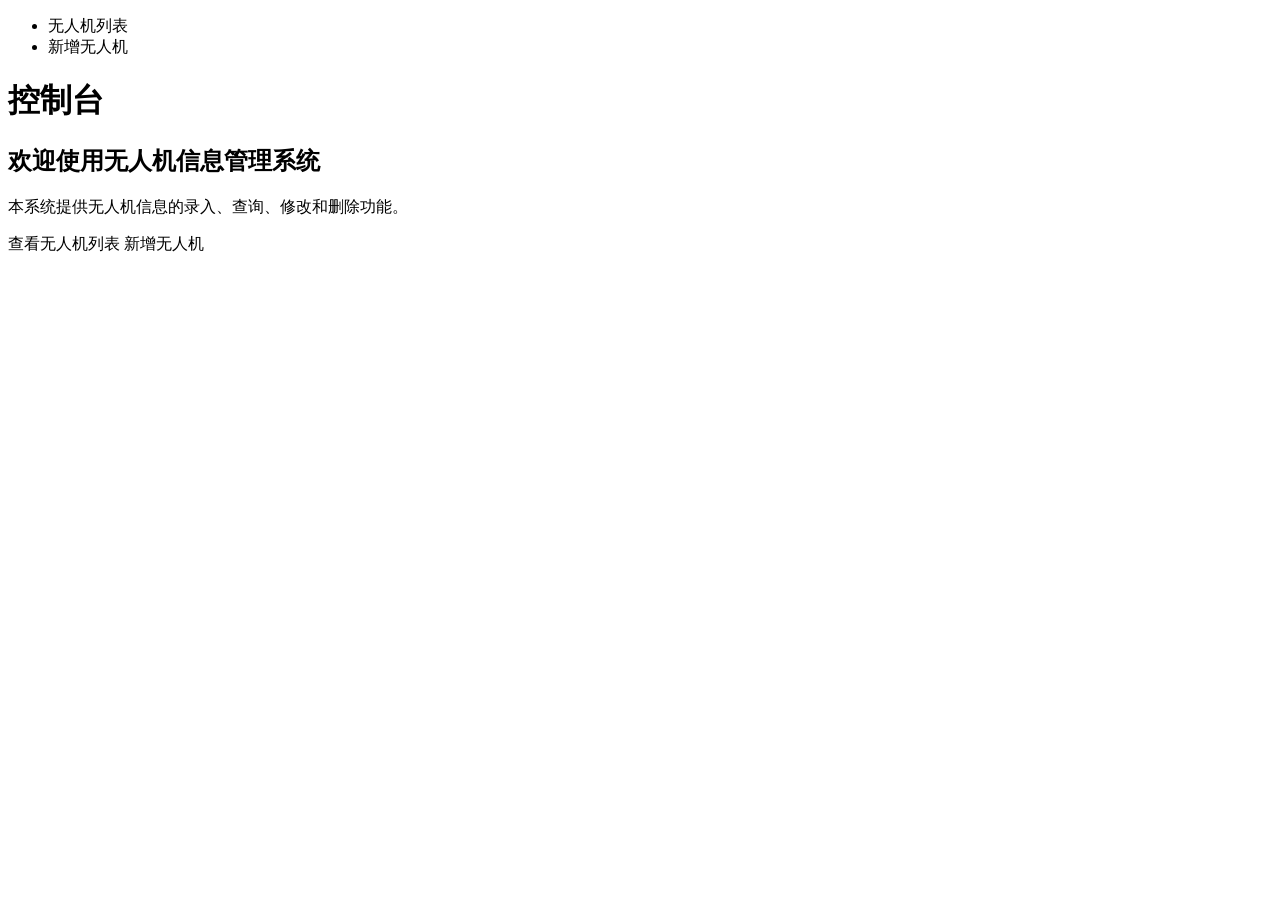
<file: drone-management/src/main/resources/templates/index.html>
<!DOCTYPE html>
<html xmlns:th="http://www.thymeleaf.org"
      xmlns:shiro="http://www.pollix.at/thymeleaf/shiro">
<head th:replace="fragments/header :: head('首页')"></head>
<body>

<div th:replace="fragments/header :: navbar"></div>

<div class="container-fluid main-container">
    <div class="row">
        <div class="col-sm-3 col-md-2 sidebar" shiro:authenticated="">
            <ul class="nav nav-sidebar">
                <li><a th:href="@{/drone/list}"><span class="glyphicon glyphicon-th-list"></span> 无人机列表</a></li>
                <li><a th:href="@{/drone/add}"><span class="glyphicon glyphicon-plus-sign"></span> 新增无人机</a></li>
            </ul>
        </div>
        <div class="col-sm-9 col-sm-offset-3 col-md-10 col-md-offset-2 main" shiro:authenticated="">
            <h1 class="page-header">
                <span class="glyphicon glyphicon-dashboard"></span> 控制台
            </h1>

            <div class="jumbotron">
                <h2>欢迎使用无人机信息管理系统</h2>
                <p>本系统提供无人机信息的录入、查询、修改和删除功能。</p>
                <p>
                    <a class="btn btn-primary btn-lg" th:href="@{/drone/list}" role="button">
                        <span class="glyphicon glyphicon-list"></span> 查看无人机列表
                    </a>
                    <a class="btn btn-success btn-lg" th:href="@{/drone/add}" role="button">
                        <span class="glyphicon glyphicon-plus"></span> 新增无人机
                    </a>
                </p>
            </div>
        </div>
    </div>
</div>

<div th:replace="fragments/footer :: scripts"></div>
</body>
</html>
</file>
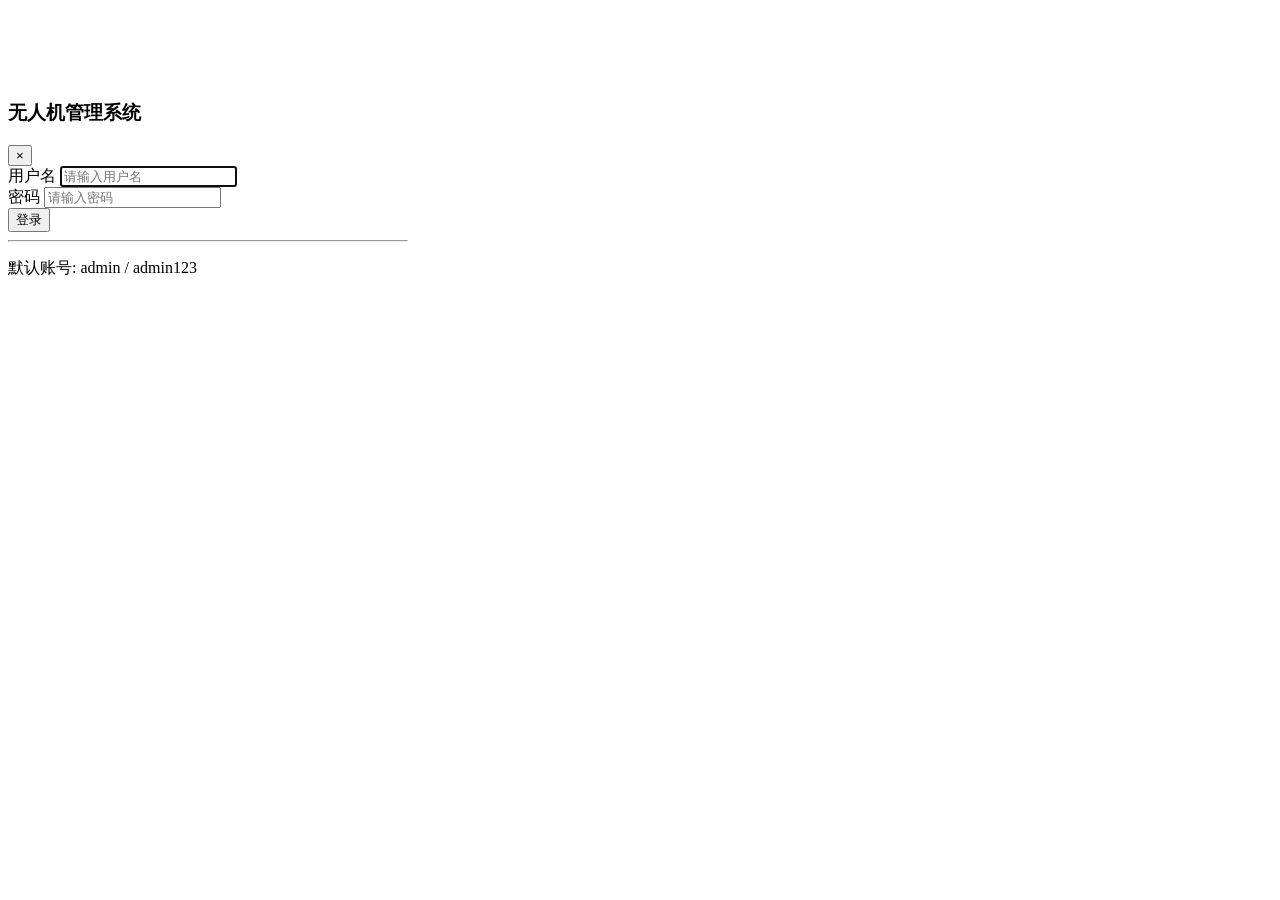
<file: drone-management/src/main/resources/templates/login.html>
<!DOCTYPE html>
<html xmlns:th="http://www.thymeleaf.org">
<head>
    <meta charset="UTF-8">
    <meta name="viewport" content="width=device-width, initial-scale=1">
    <title>登录 — 无人机管理系统</title>
    <link rel="stylesheet" th:href="@{/webjars/bootstrap/3.3.7/css/bootstrap.min.css}">
    <link rel="stylesheet" th:href="@{/css/app.css}">
</head>
<body>

<div class="container" style="max-width: 400px; margin-top: 100px;">
    <div class="panel panel-primary">
        <div class="panel-heading">
            <h3 class="panel-title text-center">
                <span class="glyphicon glyphicon-plane"></span> 无人机管理系统
            </h3>
        </div>
        <div class="panel-body">
            <!-- 错误提示 -->
            <div th:if="${error}" class="alert alert-danger alert-dismissible fade in">
                <button type="button" class="close" data-dismiss="alert">&times;</button>
                <span th:text="${error}"></span>
            </div>

            <form th:action="@{/login}" method="post" accept-charset="UTF-8">
                <div class="form-group">
                    <label for="username">用户名</label>
                    <input type="text" class="form-control" id="username"
                           name="username" placeholder="请输入用户名" required autofocus>
                </div>
                <div class="form-group">
                    <label for="password">密码</label>
                    <input type="password" class="form-control" id="password"
                           name="password" placeholder="请输入密码" required>
                </div>
                <button type="submit" class="btn btn-primary btn-block">
                    <span class="glyphicon glyphicon-log-in"></span> 登录
                </button>
            </form>

            <hr>
            <p class="text-center text-muted small">
                默认账号: admin / admin123
            </p>
        </div>
    </div>
</div>

<script th:src="@{/webjars/jquery/3.4.1/jquery.min.js}"></script>
<script th:src="@{/webjars/bootstrap/3.3.7/js/bootstrap.min.js}"></script>
</body>
</html>
</file>
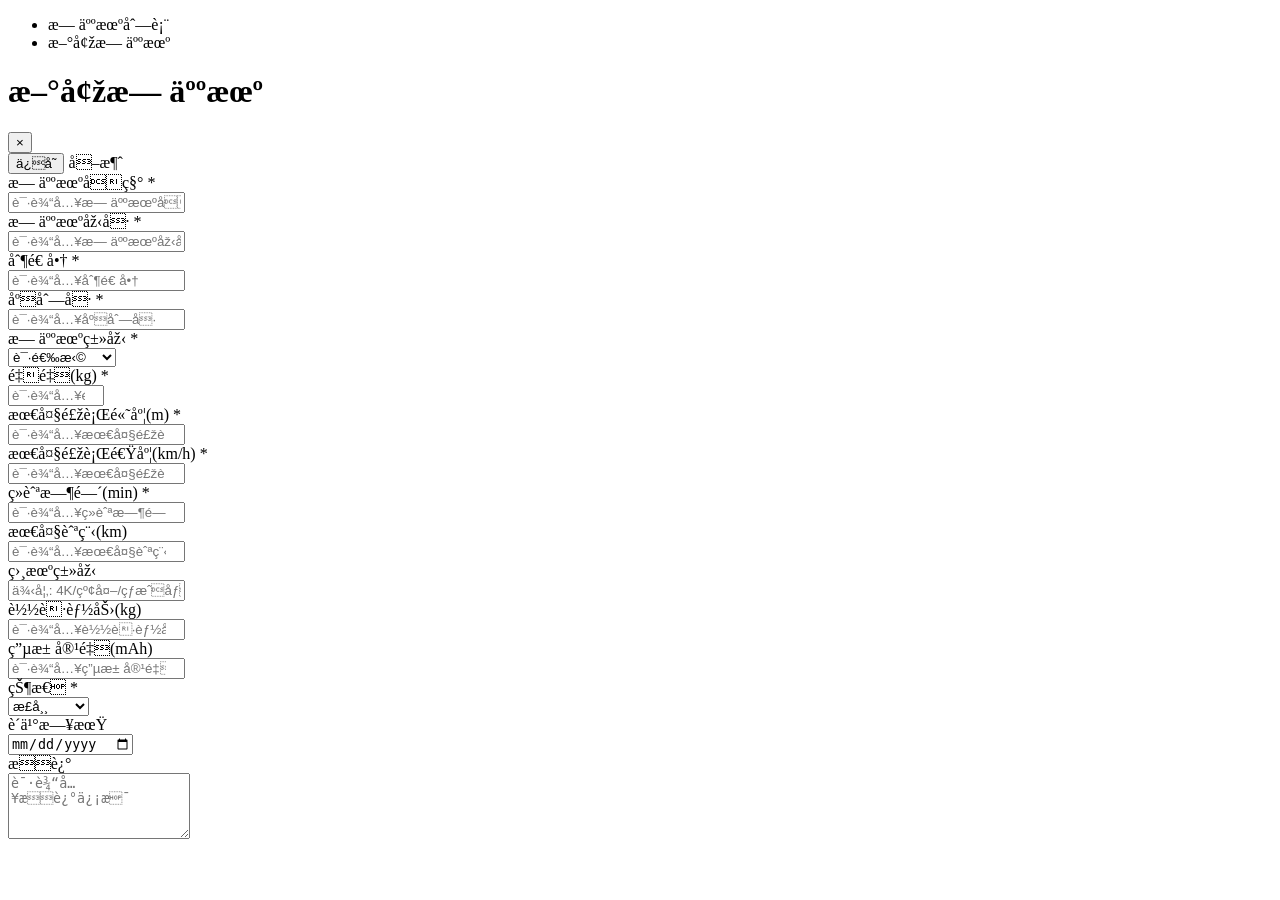
<file: drone-management/src/main/resources/templates/drone/add.html>
<!DOCTYPE html>
<html xmlns:th="http://www.thymeleaf.org"
      xmlns:shiro="http://www.pollix.at/thymeleaf/shiro">
<head th:replace="fragments/header :: head('新增无人机')"></head>
<body>

<div th:replace="fragments/header :: navbar"></div>

<div class="container-fluid main-container">
    <div class="row">
        <div class="col-sm-3 col-md-2 sidebar" shiro:authenticated="">
            <ul class="nav nav-sidebar">
                <li><a th:href="@{/drone/list}"><span class="glyphicon glyphicon-th-list"></span> 无人机列表</a></li>
                <li class="active"><a th:href="@{/drone/add}"><span class="glyphicon glyphicon-plus-sign"></span> 新增无人机</a></li>
            </ul>
        </div>

        <div class="col-sm-9 col-sm-offset-3 col-md-10 col-md-offset-2 main" shiro:authenticated="">
            <h1 class="page-header">
                <span class="glyphicon glyphicon-plus-sign"></span> 新增无人机
            </h1>

            <!-- 错误提示 -->
            <div th:if="${error}" class="alert alert-danger alert-dismissible fade in">
                <button type="button" class="close" data-dismiss="alert">&times;</button>
                <span th:text="${error}"></span>
            </div>

            <form th:action="@{/drone/add}" method="post" class="form-horizontal drone-form" accept-charset="UTF-8">
                <div th:replace="drone/add :: droneFormFields"></div>

                <div class="form-group">
                    <div class="col-sm-offset-2 col-sm-10">
                        <button type="submit" class="btn btn-primary btn-lg">
                            <span class="glyphicon glyphicon-ok"></span> 保存
                        </button>
                        <a th:href="@{/drone/list}" class="btn btn-default btn-lg">取消</a>
                    </div>
                </div>
            </form>

            <div th:replace="fragments/footer :: footer"></div>
        </div>
    </div>
</div>

<div th:replace="fragments/footer :: scripts"></div>
</body>
</html>

<!-- ==================== 表单字段片段（供 add / edit 复用） ==================== -->
<th:block th:fragment="droneFormFields">
    <div class="form-group">
        <label class="col-sm-2 control-label">无人机名称 <span class="text-danger">*</span></label>
        <div class="col-sm-6">
            <input type="text" class="form-control" name="droneName"
                   th:value="${drone != null ? drone.droneName : ''}"
                   placeholder="请输入无人机名称" required maxlength="100">
        </div>
    </div>
    <div class="form-group">
        <label class="col-sm-2 control-label">无人机型号 <span class="text-danger">*</span></label>
        <div class="col-sm-6">
            <input type="text" class="form-control" name="droneModel"
                   th:value="${drone != null ? drone.droneModel : ''}"
                   placeholder="请输入无人机型号" required maxlength="50">
        </div>
    </div>
    <div class="form-group">
        <label class="col-sm-2 control-label">制造商 <span class="text-danger">*</span></label>
        <div class="col-sm-6">
            <input type="text" class="form-control" name="manufacturer"
                   th:value="${drone != null ? drone.manufacturer : ''}"
                   placeholder="请输入制造商" required maxlength="100">
        </div>
    </div>
    <div class="form-group">
        <label class="col-sm-2 control-label">序列号 <span class="text-danger">*</span></label>
        <div class="col-sm-6">
            <input type="text" class="form-control" name="serialNumber"
                   th:value="${drone != null ? drone.serialNumber : ''}"
                   placeholder="请输入序列号" required maxlength="50">
        </div>
    </div>
    <div class="form-group">
        <label class="col-sm-2 control-label">无人机类型 <span class="text-danger">*</span></label>
        <div class="col-sm-6">
            <select class="form-control" name="droneType" required>
                <option value="">请选择</option>
                <option value="多旋翼" th:selected="${drone != null && drone.droneType == '多旋翼'}">多旋翼</option>
                <option value="固定翼" th:selected="${drone != null && drone.droneType == '固定翼'}">固定翼</option>
                <option value="直升机" th:selected="${drone != null && drone.droneType == '直升机'}">直升机</option>
                <option value="垂直起降" th:selected="${drone != null && drone.droneType == '垂直起降'}">垂直起降</option>
            </select>
        </div>
    </div>
    <div class="form-group">
        <label class="col-sm-2 control-label">重量(kg) <span class="text-danger">*</span></label>
        <div class="col-sm-6">
            <input type="number" step="0.01" class="form-control" name="weight"
                   th:value="${drone != null ? drone.weight : ''}"
                   placeholder="请输入重量" required min="0.01" max="10000">
        </div>
    </div>
    <div class="form-group">
        <label class="col-sm-2 control-label">最大飞行高度(m) <span class="text-danger">*</span></label>
        <div class="col-sm-6">
            <input type="number" step="0.1" class="form-control" name="maxAltitude"
                   th:value="${drone != null ? drone.maxAltitude : ''}"
                   placeholder="请输入最大飞行高度" required min="0">
        </div>
    </div>
    <div class="form-group">
        <label class="col-sm-2 control-label">最大飞行速度(km/h) <span class="text-danger">*</span></label>
        <div class="col-sm-6">
            <input type="number" step="0.1" class="form-control" name="maxSpeed"
                   th:value="${drone != null ? drone.maxSpeed : ''}"
                   placeholder="请输入最大飞行速度" required min="0">
        </div>
    </div>
    <div class="form-group">
        <label class="col-sm-2 control-label">续航时间(min) <span class="text-danger">*</span></label>
        <div class="col-sm-6">
            <input type="number" class="form-control" name="endurance"
                   th:value="${drone != null ? drone.endurance : ''}"
                   placeholder="请输入续航时间" required min="0">
        </div>
    </div>
    <div class="form-group">
        <label class="col-sm-2 control-label">最大航程(km)</label>
        <div class="col-sm-6">
            <input type="number" step="0.1" class="form-control" name="range"
                   th:value="${drone != null ? drone.range : ''}"
                   placeholder="请输入最大航程" min="0">
        </div>
    </div>
    <div class="form-group">
        <label class="col-sm-2 control-label">相机类型</label>
        <div class="col-sm-6">
            <input type="text" class="form-control" name="cameraType"
                   th:value="${drone != null ? drone.cameraType : ''}"
                   placeholder="例如: 4K/红外/热成像" maxlength="50">
        </div>
    </div>
    <div class="form-group">
        <label class="col-sm-2 control-label">载荷能力(kg)</label>
        <div class="col-sm-6">
            <input type="number" step="0.01" class="form-control" name="payloadCapacity"
                   th:value="${drone != null ? drone.payloadCapacity : ''}"
                   placeholder="请输入载荷能力" min="0">
        </div>
    </div>
    <div class="form-group">
        <label class="col-sm-2 control-label">电池容量(mAh)</label>
        <div class="col-sm-6">
            <input type="number" class="form-control" name="batteryCapacity"
                   th:value="${drone != null ? drone.batteryCapacity : ''}"
                   placeholder="请输入电池容量" min="0">
        </div>
    </div>
    <div class="form-group">
        <label class="col-sm-2 control-label">状态 <span class="text-danger">*</span></label>
        <div class="col-sm-6">
            <select class="form-control" name="status" required>
                <option value="正常" th:selected="${drone != null && drone.status == '正常'}">正常</option>
                <option value="维护中" th:selected="${drone != null && drone.status == '维护中'}">维护中</option>
                <option value="故障" th:selected="${drone != null && drone.status == '故障'}">故障</option>
                <option value="停用" th:selected="${drone != null && drone.status == '停用'}">停用</option>
            </select>
        </div>
    </div>
    <div class="form-group">
        <label class="col-sm-2 control-label">购买日期</label>
        <div class="col-sm-6">
            <input type="date" class="form-control" name="purchaseDate"
                   th:value="${drone != null && drone.purchaseDate != null ? #dates.format(drone.purchaseDate, 'yyyy-MM-dd') : ''}">
        </div>
    </div>
    <div class="form-group">
        <label class="col-sm-2 control-label">描述</label>
        <div class="col-sm-6">
            <textarea class="form-control" name="description" rows="4"
                      maxlength="500" placeholder="请输入描述信息"
                      th:text="${drone != null ? drone.description : ''}"></textarea>
        </div>
    </div>
</th:block>
</file>
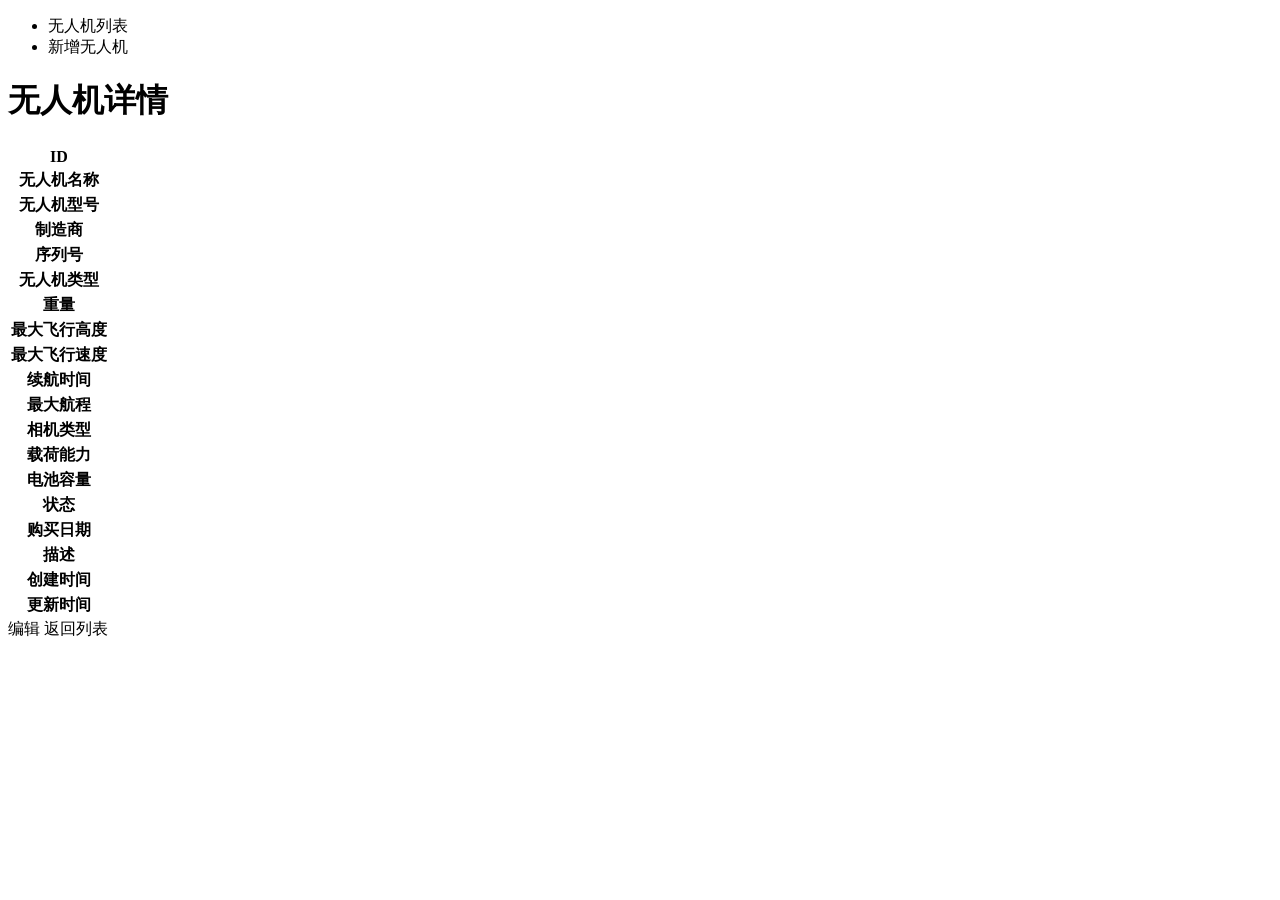
<file: drone-management/src/main/resources/templates/drone/detail.html>
<!DOCTYPE html>
<html xmlns:th="http://www.thymeleaf.org"
      xmlns:shiro="http://www.pollix.at/thymeleaf/shiro">
<head th:replace="fragments/header :: head('无人机详情')"></head>
<body>

<div th:replace="fragments/header :: navbar"></div>

<div class="container-fluid main-container">
    <div class="row">
        <div class="col-sm-3 col-md-2 sidebar" shiro:authenticated="">
            <ul class="nav nav-sidebar">
                <li><a th:href="@{/drone/list}"><span class="glyphicon glyphicon-th-list"></span> 无人机列表</a></li>
                <li><a th:href="@{/drone/add}"><span class="glyphicon glyphicon-plus-sign"></span> 新增无人机</a></li>
            </ul>
        </div>

        <div class="col-sm-9 col-sm-offset-3 col-md-10 col-md-offset-2 main" shiro:authenticated="">
            <h1 class="page-header">
                <span class="glyphicon glyphicon-info-sign"></span> 无人机详情
            </h1>

            <div class="panel panel-default" th:if="${drone != null}">
                <div class="panel-heading">
                    <h3 class="panel-title" th:text="${drone.droneName} + ' — ' + ${drone.droneModel}"></h3>
                </div>
                <div class="panel-body">
                    <table class="table table-bordered table-striped detail-table">
                        <tr><th class="col-sm-3">ID</th><td th:text="${drone.id}"></td></tr>
                        <tr><th>无人机名称</th><td th:text="${drone.droneName}"></td></tr>
                        <tr><th>无人机型号</th><td th:text="${drone.droneModel}"></td></tr>
                        <tr><th>制造商</th><td th:text="${drone.manufacturer}"></td></tr>
                        <tr><th>序列号</th><td th:text="${drone.serialNumber}"></td></tr>
                        <tr><th>无人机类型</th><td th:text="${drone.droneType}"></td></tr>
                        <tr><th>重量</th><td th:text="${drone.weight} + ' kg'"></td></tr>
                        <tr><th>最大飞行高度</th><td th:text="${drone.maxAltitude} + ' m'"></td></tr>
                        <tr><th>最大飞行速度</th><td th:text="${drone.maxSpeed} + ' km/h'"></td></tr>
                        <tr><th>续航时间</th><td th:text="${drone.endurance} + ' min'"></td></tr>
                        <tr><th>最大航程</th><td th:text="${drone.range != null ? drone.range + ' km' : '-'}"></td></tr>
                        <tr><th>相机类型</th><td th:text="${drone.cameraType != null && !drone.cameraType.isEmpty() ? drone.cameraType : '-'}"></td></tr>
                        <tr><th>载荷能力</th><td th:text="${drone.payloadCapacity != null ? drone.payloadCapacity + ' kg' : '-'}"></td></tr>
                        <tr><th>电池容量</th><td th:text="${drone.batteryCapacity != null ? drone.batteryCapacity + ' mAh' : '-'}"></td></tr>
                        <tr><th>状态</th>
                            <td>
                                <span class="label"
                                      th:classappend="${drone.status == '正常'} ? 'label-success' : (${drone.status == '维护中'} ? 'label-warning' : (${drone.status == '故障'} ? 'label-danger' : 'label-default'))"
                                      th:text="${drone.status}"></span>
                            </td>
                        </tr>
                        <tr><th>购买日期</th><td th:text="${drone.purchaseDate != null ? #dates.format(drone.purchaseDate, 'yyyy-MM-dd') : '-'}"></td></tr>
                        <tr><th>描述</th><td th:text="${drone.description != null && !drone.description.isEmpty() ? drone.description : '-'}"></td></tr>
                        <tr><th>创建时间</th><td th:text="${drone.createTime != null ? #dates.format(drone.createTime, 'yyyy-MM-dd HH:mm:ss') : '-'}"></td></tr>
                        <tr><th>更新时间</th><td th:text="${drone.updateTime != null ? #dates.format(drone.updateTime, 'yyyy-MM-dd HH:mm:ss') : '-'}"></td></tr>
                    </table>
                </div>
                <div class="panel-footer">
                    <a th:href="@{/drone/edit/{id}(id=${drone.id})}" class="btn btn-warning">
                        <span class="glyphicon glyphicon-edit"></span> 编辑</a>
                    <a th:href="@{/drone/list}" class="btn btn-default">
                        <span class="glyphicon glyphicon-arrow-left"></span> 返回列表</a>
                </div>
            </div>

            <div th:replace="fragments/footer :: footer"></div>
        </div>
    </div>
</div>

<div th:replace="fragments/footer :: scripts"></div>
</body>
</html>
</file>
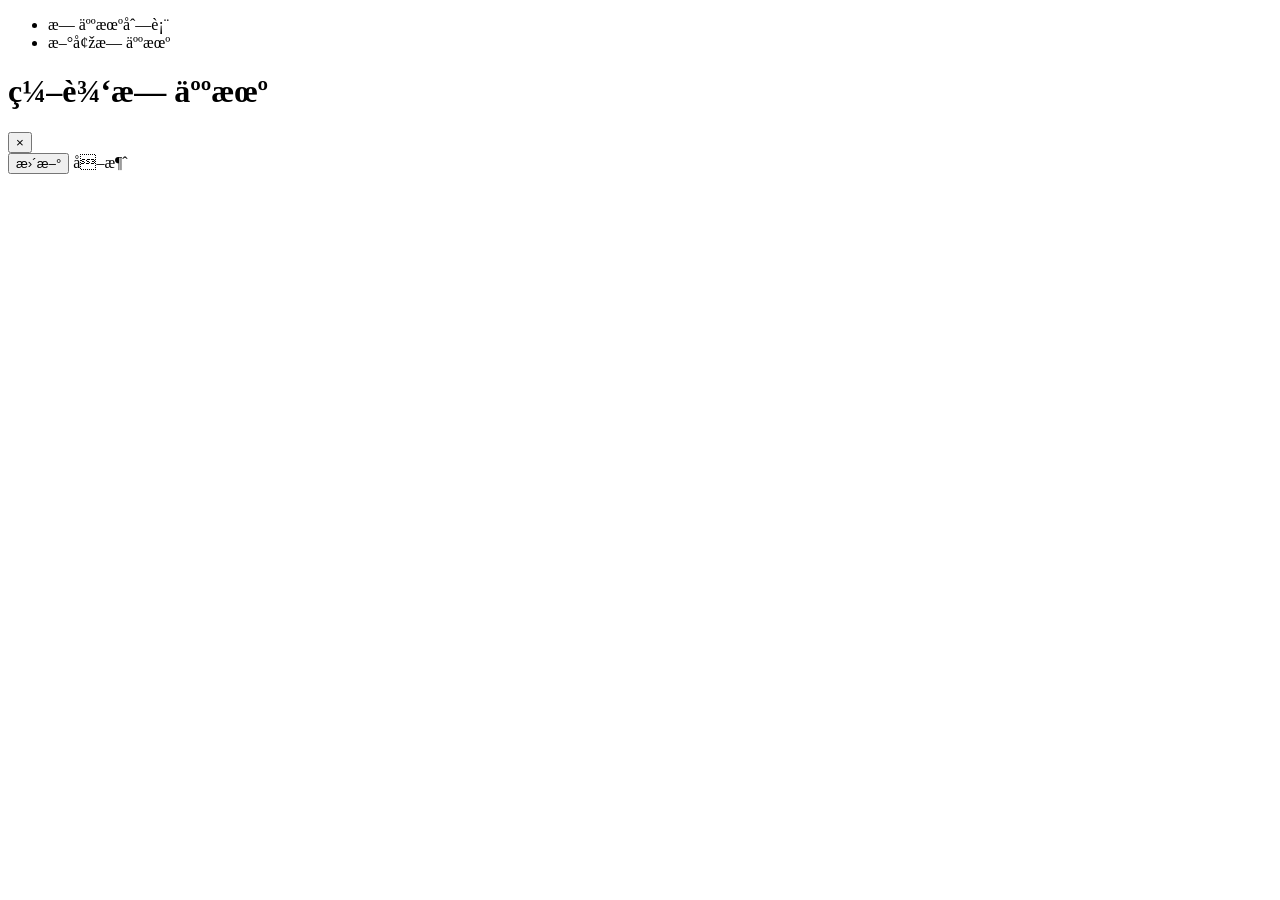
<file: drone-management/src/main/resources/templates/drone/edit.html>
<!DOCTYPE html>
<html xmlns:th="http://www.thymeleaf.org"
      xmlns:shiro="http://www.pollix.at/thymeleaf/shiro">
<head th:replace="fragments/header :: head('编辑无人机')"></head>
<body>

<div th:replace="fragments/header :: navbar"></div>

<div class="container-fluid main-container">
    <div class="row">
        <div class="col-sm-3 col-md-2 sidebar" shiro:authenticated="">
            <ul class="nav nav-sidebar">
                <li><a th:href="@{/drone/list}"><span class="glyphicon glyphicon-th-list"></span> 无人机列表</a></li>
                <li><a th:href="@{/drone/add}"><span class="glyphicon glyphicon-plus-sign"></span> 新增无人机</a></li>
            </ul>
        </div>

        <div class="col-sm-9 col-sm-offset-3 col-md-10 col-md-offset-2 main" shiro:authenticated="">
            <h1 class="page-header">
                <span class="glyphicon glyphicon-edit"></span> 编辑无人机
            </h1>

            <!-- 错误提示 -->
            <div th:if="${error}" class="alert alert-danger alert-dismissible fade in">
                <button type="button" class="close" data-dismiss="alert">&times;</button>
                <span th:text="${error}"></span>
            </div>

            <form th:action="@{/drone/edit}" method="post" class="form-horizontal drone-form" accept-charset="UTF-8">
                <!-- 隐藏的 ID 字段 -->
                <input type="hidden" name="id" th:value="${drone.id}">

                <div th:replace="drone/add :: droneFormFields"></div>

                <div class="form-group">
                    <div class="col-sm-offset-2 col-sm-10">
                        <button type="submit" class="btn btn-primary btn-lg">
                            <span class="glyphicon glyphicon-ok"></span> 更新
                        </button>
                        <a th:href="@{/drone/list}" class="btn btn-default btn-lg">取消</a>
                    </div>
                </div>
            </form>

            <div th:replace="fragments/footer :: footer"></div>
        </div>
    </div>
</div>

<div th:replace="fragments/footer :: scripts"></div>
</body>
</html>
</file>
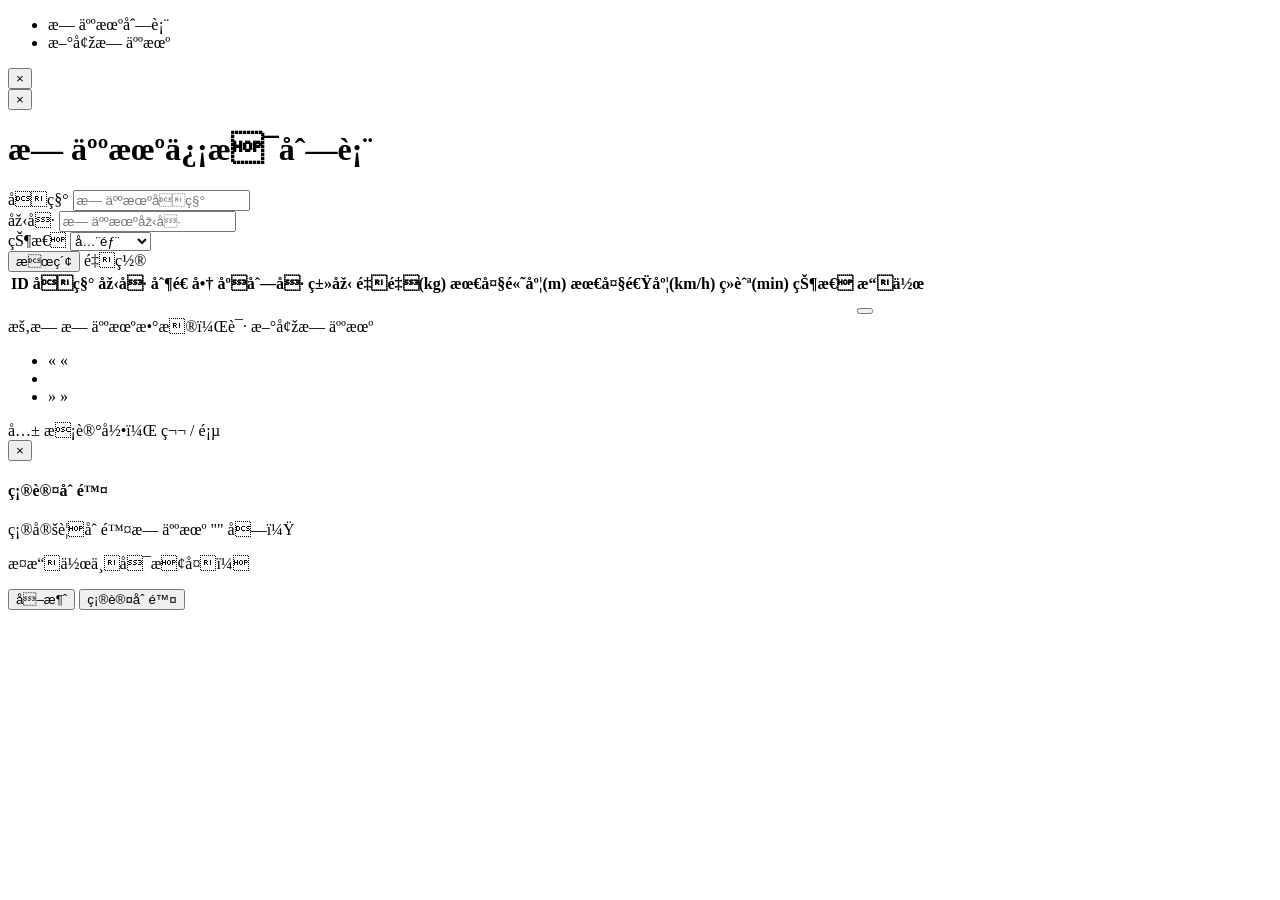
<file: drone-management/src/main/resources/templates/drone/list.html>
<!DOCTYPE html>
<html xmlns:th="http://www.thymeleaf.org"
      xmlns:shiro="http://www.pollix.at/thymeleaf/shiro">
<head th:replace="fragments/header :: head('无人机列表')"></head>
<body>

<div th:replace="fragments/header :: navbar"></div>

<div class="container-fluid main-container">
    <div class="row">
        <div class="col-sm-3 col-md-2 sidebar" shiro:authenticated="">
            <ul class="nav nav-sidebar">
                <li class="active"><a th:href="@{/drone/list}"><span class="glyphicon glyphicon-th-list"></span> 无人机列表</a></li>
                <li><a th:href="@{/drone/add}"><span class="glyphicon glyphicon-plus-sign"></span> 新增无人机</a></li>
            </ul>
        </div>

        <div class="col-sm-9 col-sm-offset-3 col-md-10 col-md-offset-2 main" shiro:authenticated="">
            <!-- 提示消息 -->
            <div th:if="${success}" class="alert alert-success alert-dismissible fade in">
                <button type="button" class="close" data-dismiss="alert">&times;</button>
                <span th:text="${success}"></span>
            </div>
            <div th:if="${error}" class="alert alert-danger alert-dismissible fade in">
                <button type="button" class="close" data-dismiss="alert">&times;</button>
                <span th:text="${error}"></span>
            </div>

            <h1 class="page-header">
                <span class="glyphicon glyphicon-plane"></span> 无人机信息列表
            </h1>

            <!-- 搜索表单 -->
            <form class="form-inline well" th:action="@{/drone/list}" method="get" accept-charset="UTF-8">
                <div class="form-group">
                    <label for="droneName">名称</label>
                    <input type="text" class="form-control" id="droneName"
                           name="droneName" th:value="${droneName}" placeholder="无人机名称">
                </div>
                <div class="form-group">
                    <label for="droneModel">型号</label>
                    <input type="text" class="form-control" id="droneModel"
                           name="droneModel" th:value="${droneModel}" placeholder="无人机型号">
                </div>
                <div class="form-group">
                    <label for="status">状态</label>
                    <select class="form-control" id="status" name="status">
                        <option value="">全部</option>
                        <option value="正常" th:selected="${status == '正常'}">正常</option>
                        <option value="维护中" th:selected="${status == '维护中'}">维护中</option>
                        <option value="故障" th:selected="${status == '故障'}">故障</option>
                        <option value="停用" th:selected="${status == '停用'}">停用</option>
                    </select>
                </div>
                <button type="submit" class="btn btn-primary">
                    <span class="glyphicon glyphicon-search"></span> 搜索</button>
                <a th:href="@{/drone/list}" class="btn btn-default">重置</a>
            </form>

            <!-- 数据表格 -->
            <div class="table-responsive" th:if="${page != null && page.data != null && !page.data.isEmpty()}">
                <table class="table table-striped table-bordered table-hover">
                    <thead>
                        <tr>
                            <th>ID</th>
                            <th>名称</th>
                            <th>型号</th>
                            <th>制造商</th>
                            <th>序列号</th>
                            <th>类型</th>
                            <th>重量(kg)</th>
                            <th>最大高度(m)</th>
                            <th>最大速度(km/h)</th>
                            <th>续航(min)</th>
                            <th>状态</th>
                            <th>操作</th>
                        </tr>
                    </thead>
                    <tbody>
                        <tr th:each="drone : ${page.data}">
                            <td th:text="${drone.id}"></td>
                            <td><a th:href="@{/drone/detail/{id}(id=${drone.id})}"
                                   th:text="${drone.droneName}"></a></td>
                            <td th:text="${drone.droneModel}"></td>
                            <td th:text="${drone.manufacturer}"></td>
                            <td th:text="${drone.serialNumber}"></td>
                            <td th:text="${drone.droneType}"></td>
                            <td th:text="${drone.weight}"></td>
                            <td th:text="${drone.maxAltitude}"></td>
                            <td th:text="${drone.maxSpeed}"></td>
                            <td th:text="${drone.endurance}"></td>
                            <td>
                                <span class="label"
                                      th:classappend="${drone.status == '正常'} ? 'label-success' : (${drone.status == '维护中'} ? 'label-warning' : (${drone.status == '故障'} ? 'label-danger' : 'label-default'))"
                                      th:text="${drone.status}"></span>
                            </td>
                            <td>
                                <a th:href="@{/drone/detail/{id}(id=${drone.id})}"
                                   class="btn btn-info btn-xs" title="详情">
                                    <span class="glyphicon glyphicon-eye-open"></span></a>
                                <a th:href="@{/drone/edit/{id}(id=${drone.id})}"
                                   class="btn btn-warning btn-xs" title="编辑">
                                    <span class="glyphicon glyphicon-edit"></span></a>
                                <button type="button" class="btn btn-danger btn-xs btn-delete"
                                        th:attr="data-id=${drone.id},data-name=${drone.droneName}"
                                        title="删除">
                                    <span class="glyphicon glyphicon-trash"></span></button>
                            </td>
                        </tr>
                    </tbody>
                </table>
            </div>

            <!-- 空数据提示 -->
            <div th:unless="${page != null && page.data != null && !page.data.isEmpty()}"
                 class="alert alert-info">
                <span class="glyphicon glyphicon-info-sign"></span> 暂无无人机数据，请
                <a th:href="@{/drone/add}">新增无人机</a>
            </div>

            <!-- 分页 -->
            <nav th:if="${page != null && page.totalPages > 1}" aria-label="分页导航">
                <ul class="pagination">
                    <!-- 上一页 -->
                    <li th:classappend="${page.pageNum <= 1} ? 'disabled' : ''">
                        <a th:if="${page.pageNum > 1}"
                           th:href="@{/drone/list(droneName=${droneName}, droneModel=${droneModel}, status=${status}, pageNum=${page.pageNum - 1}, pageSize=${page.pageSize})}"
                           aria-label="上一页">&laquo;</a>
                        <span th:unless="${page.pageNum > 1}">&laquo;</span>
                    </li>

                    <!-- 页码 -->
                    <li th:each="i : ${#numbers.sequence(1, page.totalPages)}"
                        th:classappend="${i == page.pageNum} ? 'active' : ''">
                        <a th:href="@{/drone/list(droneName=${droneName}, droneModel=${droneModel}, status=${status}, pageNum=${i}, pageSize=${page.pageSize})}"
                           th:text="${i}"></a>
                    </li>

                    <!-- 下一页 -->
                    <li th:classappend="${page.pageNum >= page.totalPages} ? 'disabled' : ''">
                        <a th:if="${page.pageNum < page.totalPages}"
                           th:href="@{/drone/list(droneName=${droneName}, droneModel=${droneModel}, status=${status}, pageNum=${page.pageNum + 1}, pageSize=${page.pageSize})}"
                           aria-label="下一页">&raquo;</a>
                        <span th:unless="${page.pageNum < page.totalPages}">&raquo;</span>
                    </li>
                </ul>
                <span class="text-muted">
                    共 <strong th:text="${page.total}"></strong> 条记录，
                    第 <strong th:text="${page.pageNum}"></strong>/<strong th:text="${page.totalPages}"></strong> 页
                </span>
            </nav>

            <div th:replace="fragments/footer :: footer"></div>
        </div>
    </div>
</div>

<div th:replace="fragments/footer :: scripts"></div>

<!-- 删除确认弹窗 -->
<div class="modal fade" id="deleteModal" tabindex="-1" role="dialog">
    <div class="modal-dialog" role="document">
        <div class="modal-content">
            <div class="modal-header">
                <button type="button" class="close" data-dismiss="modal">&times;</button>
                <h4 class="modal-title"><span class="glyphicon glyphicon-warning-sign text-danger"></span> 确认删除</h4>
            </div>
            <div class="modal-body">
                <p>确定要删除无人机 "<strong id="deleteDroneName"></strong>" 吗？</p>
                <p class="text-danger">此操作不可恢复！</p>
            </div>
            <div class="modal-footer">
                <form id="deleteForm" th:action="@{/drone/delete}" method="post" accept-charset="UTF-8">
                    <input type="hidden" name="id" id="deleteDroneId">
                    <button type="button" class="btn btn-default" data-dismiss="modal">取消</button>
                    <button type="submit" class="btn btn-danger">
                        <span class="glyphicon glyphicon-trash"></span> 确认删除</button>
                </form>
            </div>
        </div>
    </div>
</div>

<script>
    // 使用事件委托处理删除按钮点击
    $(document).on('click', '.btn-delete', function () {
        var id = $(this).data('id');
        var name = $(this).data('name');
        $('#deleteDroneId').val(id);
        $('#deleteDroneName').text(name);
        $('#deleteModal').modal('show');
    });
</script>

</body>
</html>
</file>
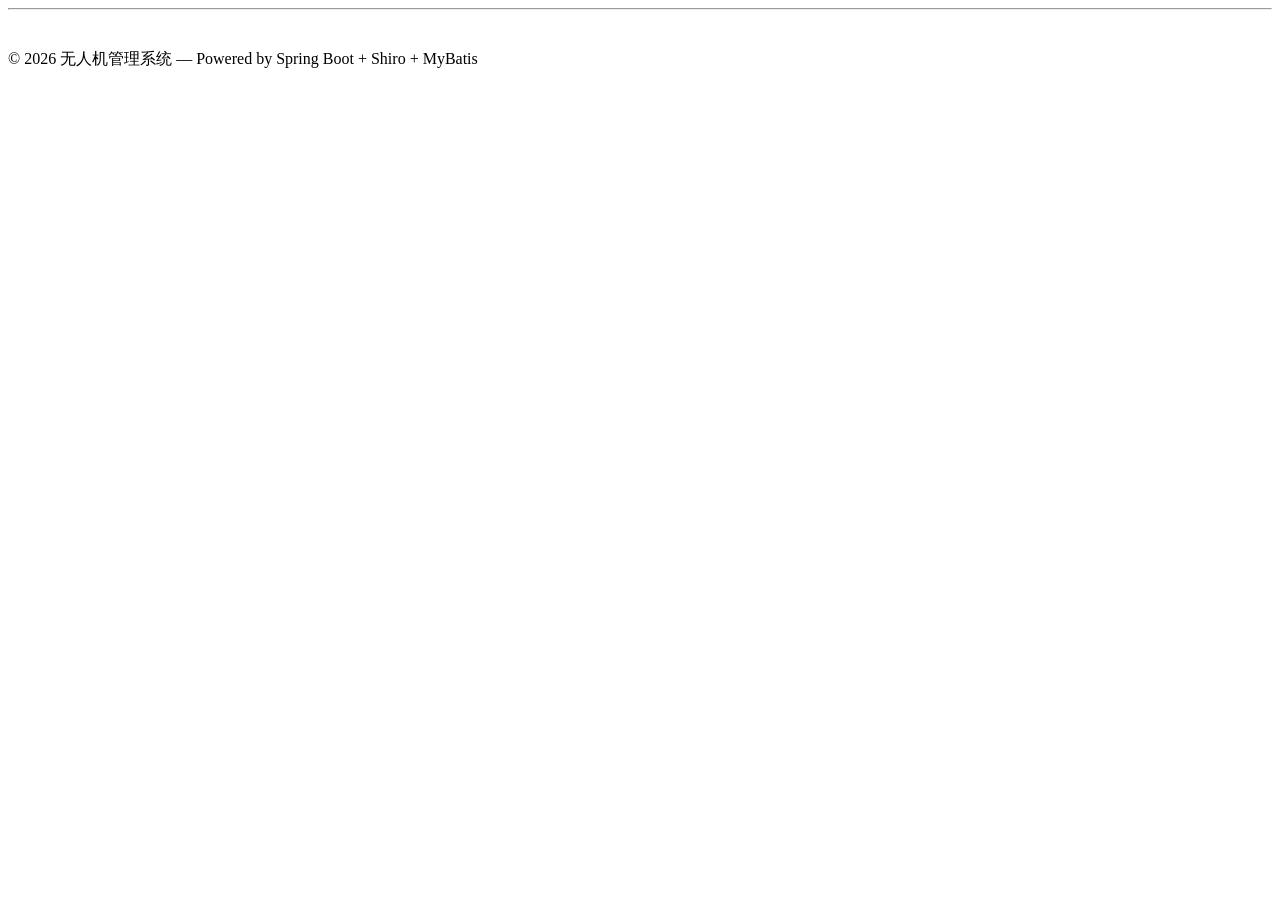
<file: drone-management/src/main/resources/templates/fragments/footer.html>
<!DOCTYPE html>
<html xmlns:th="http://www.thymeleaf.org">

<!-- ==================== 页面尾部 ==================== -->
<div th:fragment="footer">
    <hr>
    <footer class="text-center text-muted" style="padding: 15px 0;">
        <p>&copy; 2026 无人机管理系统 — Powered by Spring Boot + Shiro + MyBatis</p>
    </footer>
</div>

<!-- ==================== 公共脚本 ==================== -->
<th:block th:fragment="scripts">
    <!-- jQuery -->
    <script th:src="@{/webjars/jquery/3.4.1/jquery.min.js}"></script>
    <!-- Bootstrap JS -->
    <script th:src="@{/webjars/bootstrap/3.3.7/js/bootstrap.min.js}"></script>
    <!-- 自定义脚本 -->
    <script th:src="@{/js/app.js}"></script>
</th:block>

<!-- 关闭主体布局标签 (与 header.html 中的 body 标签闭合配对) -->
<th:block th:fragment="close">
    </div><!-- /.col-sm-9 /.main -->
    </div><!-- /.row -->
    </div><!-- /.container-fluid -->
</th:block>

</html>
</file>
